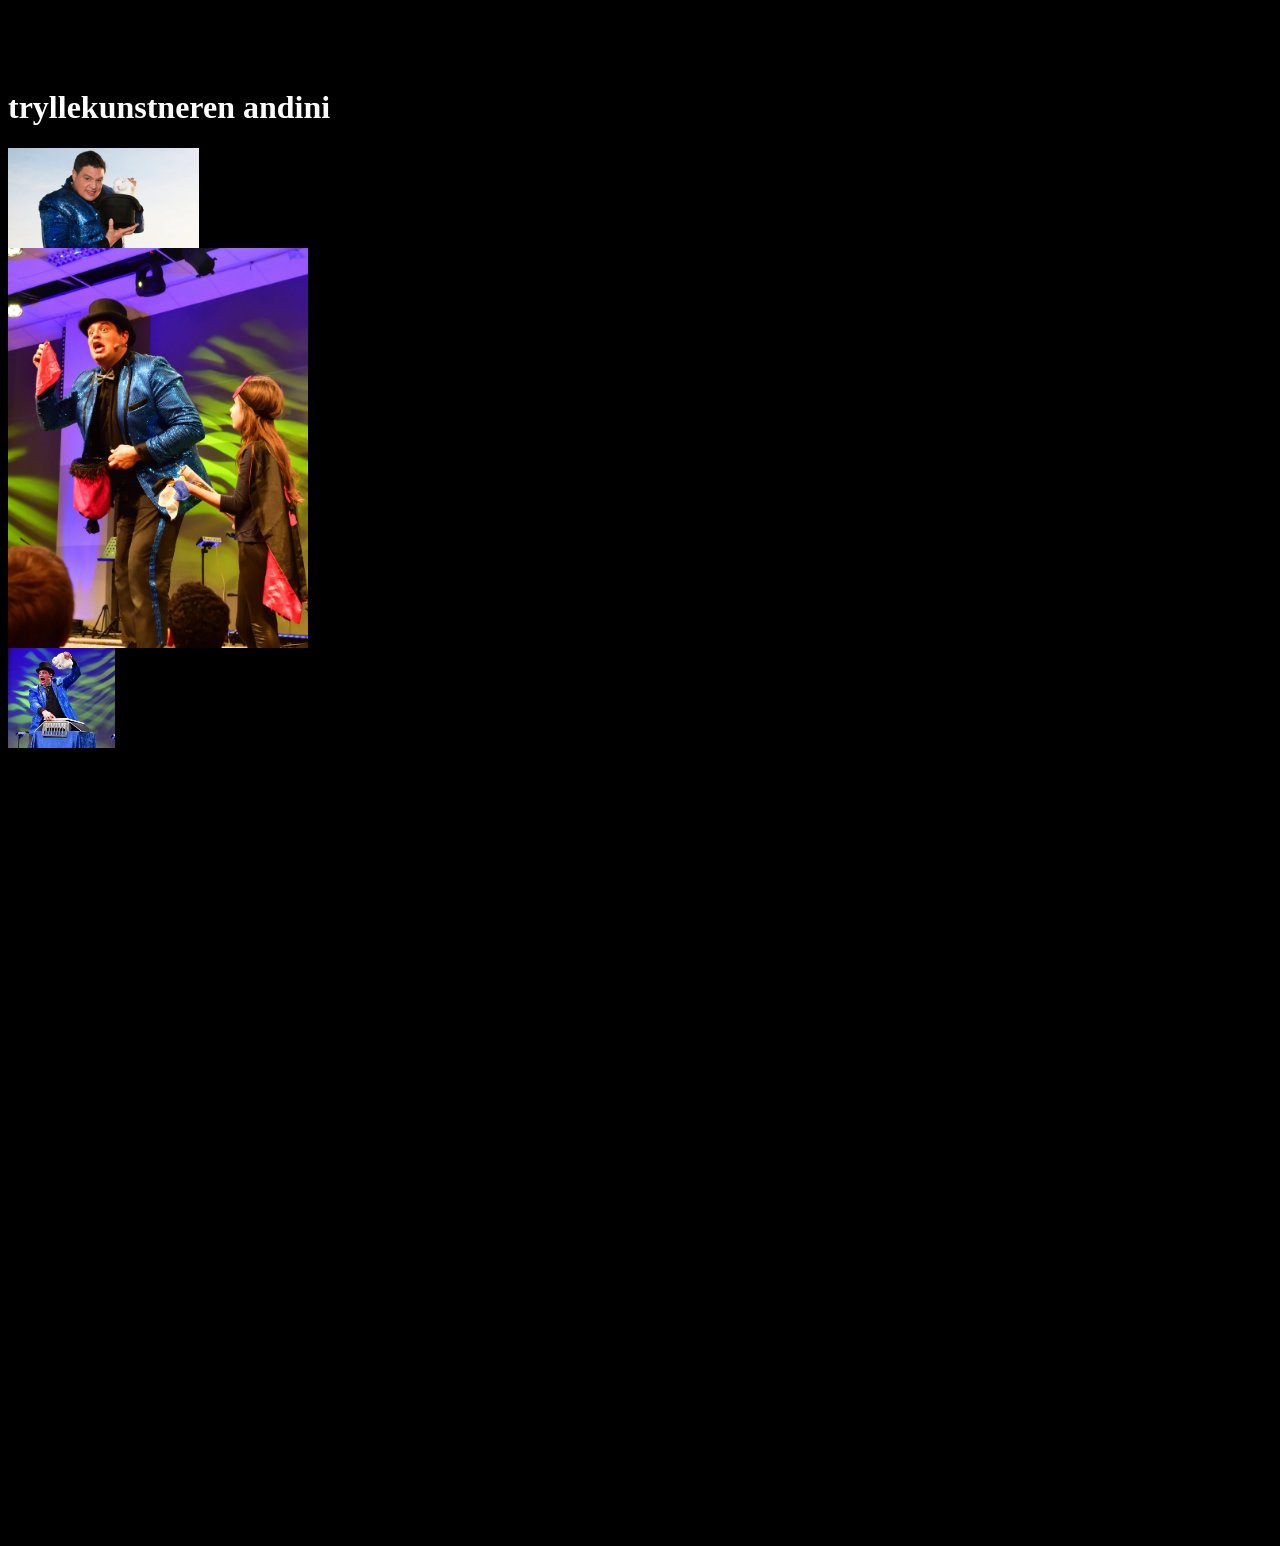
<file: index.html>
<!DOCTYPE html>
<html lang="en">
<head>
    <meta charset="UTF-8">
    <meta name="viewport" content="width=device-width, initial-scale=1.0">
    <title>Document</title>
    <link rel="stylesheet" href="style.css">
</head>
<body>

<div class="container">
    <div>
        <p class="til-høyre">hvist dere till leie meg inn</p>
        <p class="til-høyre">telefonomeret mitt er +4740834567</p>
    <div class="right-content">
    </div>
        <h1>tryllekunstneren andini</h1>
        <img src="andini-med-kanin.jpg" alt="Bilde av Andini tryllekunstneren" class="bilde-av-andini-og-kanin">
        <img src="andini med tørkle i honden.jpg" alt="Bilde av Andini tryllekunstneren" class="andini-med-tørkle-i-honden">
        <img src="Andin forskreket.jpg" alt="Bilde av Andini tryllekunstneren" class="bilde-av-andini-og-kanin">
        <div class="left-content">


            <p>Bor du i Bergen eller omegn og skal feire </p>
            <p >bursdag, holde firmafest, lage til juletrefest</p>
            <p >eller andre barnearrangement?</p>

            <p>Jeg har drevet med</p>
            <p>Sett prikken over i-en</p>
            <p>med et fortryllende</p>
            <p>barne- og familieshow.</p>
            <p>Jeg har drevet med barneunderholdning siden 1994,</p>
            <p>da jeg som 14-åring vant min første lokale talentiade.</p>
            <p>Siden den gang er tryllingen blitt en del av meg,</p>
            <p>en livsstil som jeg aldri kan slutte med.</p>
            <p>Jeg føler meg privilegert som får jobbe</p>
            <p>med det jeg brenner mest for, og håper</p>
            <p>og tror at dette er noe som gjenspeiles</p>
            <p>i kvaliteten på det jeg leverer.</p>
            <p>Mitt mål er at du som arrangør kan slappe helt</p>
            <p>av og se på at selv de yngste gjestene i ditt arrangement,</p>
            <p>koser seg med "ekte" magi, massevis av humor, ballongfigurer,</p>
            <p>levende kanin og viltre sprell, i full visshet om at arrangementet</p>
            <p>er en suksess. For meg er det essensielt at barna blir engasjert,</p>
            <p>og får delta aktivt under showet. Jeg er aldri fornøyd etter</p>
            <p>en opptreden uten at barna er både hese, svette,</p>
            <p>storøyd og har krampe i alle lattermusklene.</p>
        </div>
    </div>

</div>

</body>
</html>
</file>
<file: style.css>
/* Generelle stiler som gjelder for alle enheter */
body {
    background-color: rgb(0, 0, 0);
    position: relative; /* Gjør body til relativt posisjonert */
    
}

/* Stil for å endre størrelsen på bildene */
.andini-forskreket {
    
    justify-content: flex-end;
    height: 400px;
    display: flex;
    flex-direction: column;
    flex-direction: row;
    align-items: flex-end;
}

.andini-med-tørkle-i-honden {
    color: white;
    justify-content: center;
    height: 400px;
    display: flex;
    flex-direction: column;
    flex-direction: row;
    align-items: center;
    font-size: 12px; /* Endre størrelsen til det du ønsker */
}

.bilde-av-andini-og-kanin {
    justify-content: flex-end;
    height: 100px;
    display: flex;
    flex-direction: column;
    flex-direction: row;
    align-items: flex-end;
    font-size: 12px; /* Endre størrelsen til det du ønsker */
}

p {
    
}

h1 {
    color: white;
}

.container {
    display: flex start;
}

.left-content 
{
    width: 45%; /* Justerer bredden etter behov */
    justify-content: flex-start; /* Plasserer innholdet til venstre */
    align-items: flex-start; /* Justerer vertikal plassering */
}

@media only screen and (max-width: 600px) {
    * {
        font-size: 14rem; /* Mindre størrelse for mobil */
    }
}
</file>
